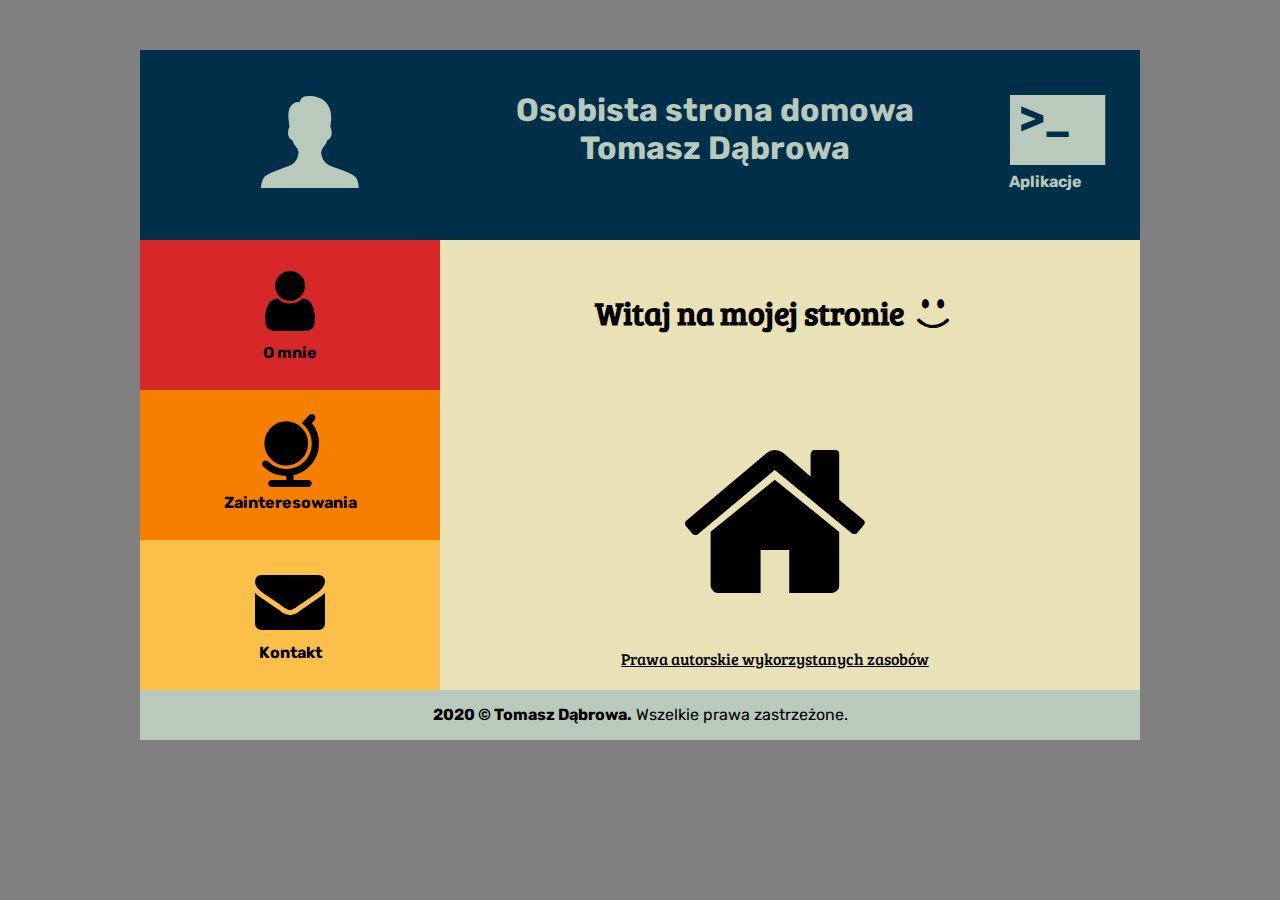
<file: index.html>
<!DOCTYPE HTML>
<html lang="pl">
<head>
<title> Tomasz Dąbrowa </title>
<meta charset="utf-8"/>
<meta name="description" content="Moja osobista strona. Tomek Dąbrowa, zapraszam!"/>
<meta name="keywords" content="strona, homepage, domowa, Tomasz, Tomek, Dąbrowa"/>
<meta name="author" content="Tomasz Dąbrowa"/>
<meta http-equiv="X-UA-Compatible" content="IE=edge,chrome=1"/>
<link rel="stylesheet" href="style.css" type="text/css"/>
<link rel="stylesheet" href="css/fontello.css" type="text/css"/>
<link href="https://fonts.googleapis.com/css2?family=Bree+Serif&family=Kalam&family=Rubik&display=swap" rel="stylesheet"/>
</head>
<body>
<div id="pojemnik">
	
	<a class="link_naglowka" href="index.html">
	<div id="naglowek">
		
		<div id="logo">
			<i style="font-size:100px;" class="icon-user-male"></i> 
		</div>
		
		<div id="tytul">
			<center> <h1> Osobista strona domowa <br/>
			Tomasz Dąbrowa </h1> </center>
		</div>
		</a>
		
		<a href="aplikacje.html">
		<div id="aplikacje">
			<br/>
			<i style="font-size:70px;" class="icon-terminal"></i> <br/>
			<b> Aplikacje </b>
		</div>
		</a>
	
	</div>
	
	<div id="nawigacja">
		
		<a href="omnie.html">
		<div id="omnie">
		
			<i style="font-size:70px;" class="icon-user"></i> <br/>
			<b> O mnie </b>
		
		</div>
		</a>
		
		<a href="zainteresowania.html">
		<div id="zainteresowania">
		
			<i style="font-size:70px;" class="icon-globe-alt"></i> <br/>
			<b> Zainteresowania </b>
			
		</div>
		</a>
		
		<a href="kontakt.html">
		<div id="kontakt">
		
			<i style="font-size:70px;" class="icon-mail-alt"></i> <br/>
			<b> Kontakt </b>
			
		</div>
		</a>
		
	</div>
		
		<div id="zawartosc">
		
		<h1> Witaj na mojej stronie <i class="icon-emo-happy"></i> </h1> <br/>
		
		<i style="font-size:200px;" class="icon-home"></i> <br/>
		<a style="text-decoration:underline;" href="prawaautorskie.html">Prawa autorskie wykorzystanych zasobów</a>
		
		</div>
		   
	<div id="stopka">
		
		<b> 2020 &copy; Tomasz Dąbrowa.</b> Wszelkie prawa zastrzeżone.
		
	</div>
</div>


</body>
</html>
</file>
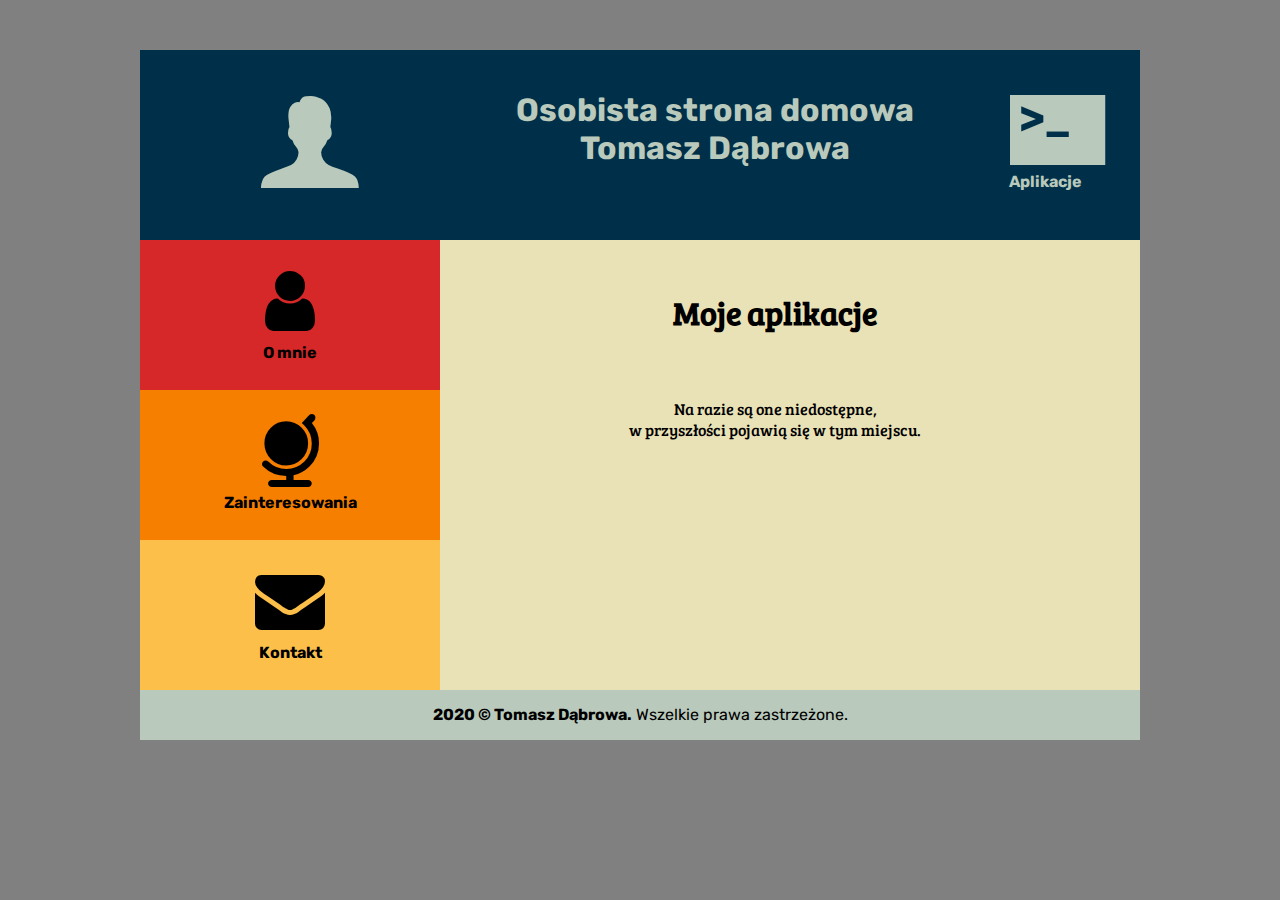
<file: aplikacje.html>
<!DOCTYPE HTML>
<html lang="pl">
<head>
<title> Tomasz Dąbrowa </title>
<meta charset="utf-8"/>
<meta name="description" content="Moja osobista strona. Tomek Dąbrowa, zapraszam!"/>
<meta name="keywords" content="strona, homepage, domowa, Tomasz, Tomek, Dąbrowa"/>
<meta name="author" content="Tomasz Dąbrowa"/>
<meta http-equiv="X-UA-Compatible" content="IE=edge,chrome=1"/>
<link rel="stylesheet" href="style.css" type="text/css"/>
<link rel="stylesheet" href="css/fontello.css" type="text/css"/>
<link href="https://fonts.googleapis.com/css2?family=Bree+Serif&family=Kalam&family=Rubik&display=swap" rel="stylesheet"/>
</head>
<body>
<div id="pojemnik">
	
	<a class="link_naglowka" href="index.html">
	<div id="naglowek">
		
		<div id="logo">
			<i style="font-size:100px;" class="icon-user-male"></i> 
		</div>
		
		<div id="tytul">
			<center> <h1> Osobista strona domowa <br/>
			Tomasz Dąbrowa </h1> </center>
		</div>
		</a>
		
		<a href="aplikacje.html">
		<div id="aplikacje">
			<br/>
			<i style="font-size:70px;" class="icon-terminal"></i> <br/>
			<b> Aplikacje </b>
		</div>
		</a>
	
	</div>
	
	<div id="nawigacja">
		
		<a href="omnie.html">
		<div id="omnie">
		
			<i style="font-size:70px;" class="icon-user"></i> <br/>
			<b> O mnie </b>
		
		</div>
		</a>
		
		<a href="zainteresowania.html">
		<div id="zainteresowania">
		
			<i style="font-size:70px;" class="icon-globe-alt"></i> <br/>
			<b> Zainteresowania </b>
			
		</div>
		</a>
		
		<a href="kontakt.html">
		<div id="kontakt">
		
			<i style="font-size:70px;" class="icon-mail-alt"></i> <br/>
			<b> Kontakt </b>
			
		</div>
		</a>
		
	</div>
		
		<div id="zawartosc">
		
		<h1> <b> Moje aplikacje </b> </h1> <br/> <br/>
		Na razie są one niedostępne, <br/>
		w przyszłości pojawią się w tym miejscu.
		
		</div>
		   
	<div id="stopka">
		
		<b> 2020 &copy; Tomasz Dąbrowa.</b> Wszelkie prawa zastrzeżone.
		
	</div>
</div>


</body>
</html>
</file>
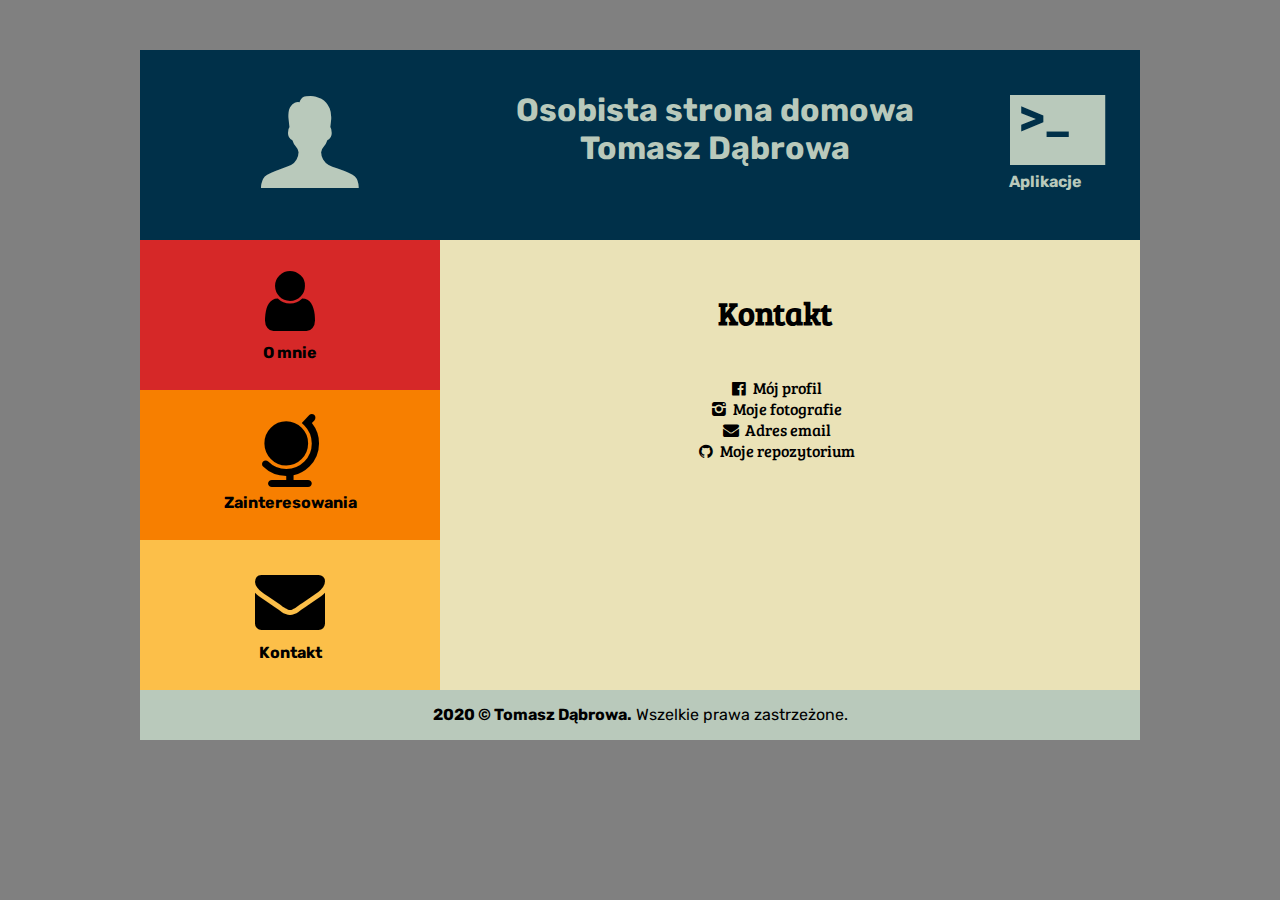
<file: kontakt.html>
<!DOCTYPE HTML>
<html lang="pl">
<head>
<title> Tomasz Dąbrowa </title>
<meta charset="utf-8"/>
<meta name="description" content="Moja osobista strona. Tomek Dąbrowa, zapraszam!"/>
<meta name="keywords" content="strona, homepage, domowa, Tomasz, Tomek, Dąbrowa"/>
<meta name="author" content="Tomasz Dąbrowa"/>
<meta http-equiv="X-UA-Compatible" content="IE=edge,chrome=1"/>
<link rel="stylesheet" href="style.css" type="text/css"/>
<link rel="stylesheet" href="css/fontello.css" type="text/css"/>
<link href="https://fonts.googleapis.com/css2?family=Bree+Serif&family=Kalam&family=Rubik&display=swap" rel="stylesheet">
</head>
<body>
<div id="pojemnik">
	
	<a class="link_naglowka" href="index.html">
	<div id="naglowek">
		
		<div id="logo">
			<i style="font-size:100px;" class="icon-user-male"></i> 
		</div>
		
		<div id="tytul">
			<center> <h1> Osobista strona domowa <br/>
			Tomasz Dąbrowa </h1> </center>
		</div>
		</a>
		
		<a href="aplikacje.html">
		<div id="aplikacje">
			<br/>
			<i style="font-size:70px;" class="icon-terminal"></i> <br/>
			<b> Aplikacje </b>
		</div>
		</a>
	
	</div>
	
	
	<div id="nawigacja">
		
		<a href="omnie.html">
		<div id="omnie">
		
			<i style="font-size:70px;" class="icon-user"></i> <br/>
			<b> O mnie </b>
		
		</div>
		</a>
		
		<a href="zainteresowania.html">
		<div id="zainteresowania">
		
			<i style="font-size:70px;" class="icon-globe-alt"></i> <br/>
			<b> Zainteresowania </b>
			
		</div>
		</a>
		
		<a href="kontakt.html">
		<div id="kontakt">
		
			<i style="font-size:70px;" class="icon-mail-alt"></i> <br/>
			<b> Kontakt </b>
			
		</div>
		</a>
		
	</div>
		
		<div id="zawartosc">
		
			<h1> Kontakt </h1> <br/>
			<i class="icon-facebook-official"></i> <a target="_blank" href="https://www.facebook.com/DabrowaT">
			Mój profil </a> <br/>
			<i class="icon-instagram"></i> <a target="_blank" href="https://www.instagram.com/tdomeek/">
			Moje fotografie </a> <br/>
			<i class="icon-mail-alt"></i> <a href="mailto:tomasz.dabrowa@outlook.com">
			Adres email </a> <br/>
			<i class="icon-github-circled"></i> <a target="_blank" href="https://github.com/TomaszDabrowa">
			Moje repozytorium </a>
			
		
		</div>
		   
	<div id="stopka">
		
		<b> 2020 &copy; Tomasz Dąbrowa.</b> Wszelkie prawa zastrzeżone.
		
	</div>
</div>


</body>
</html>
</file>
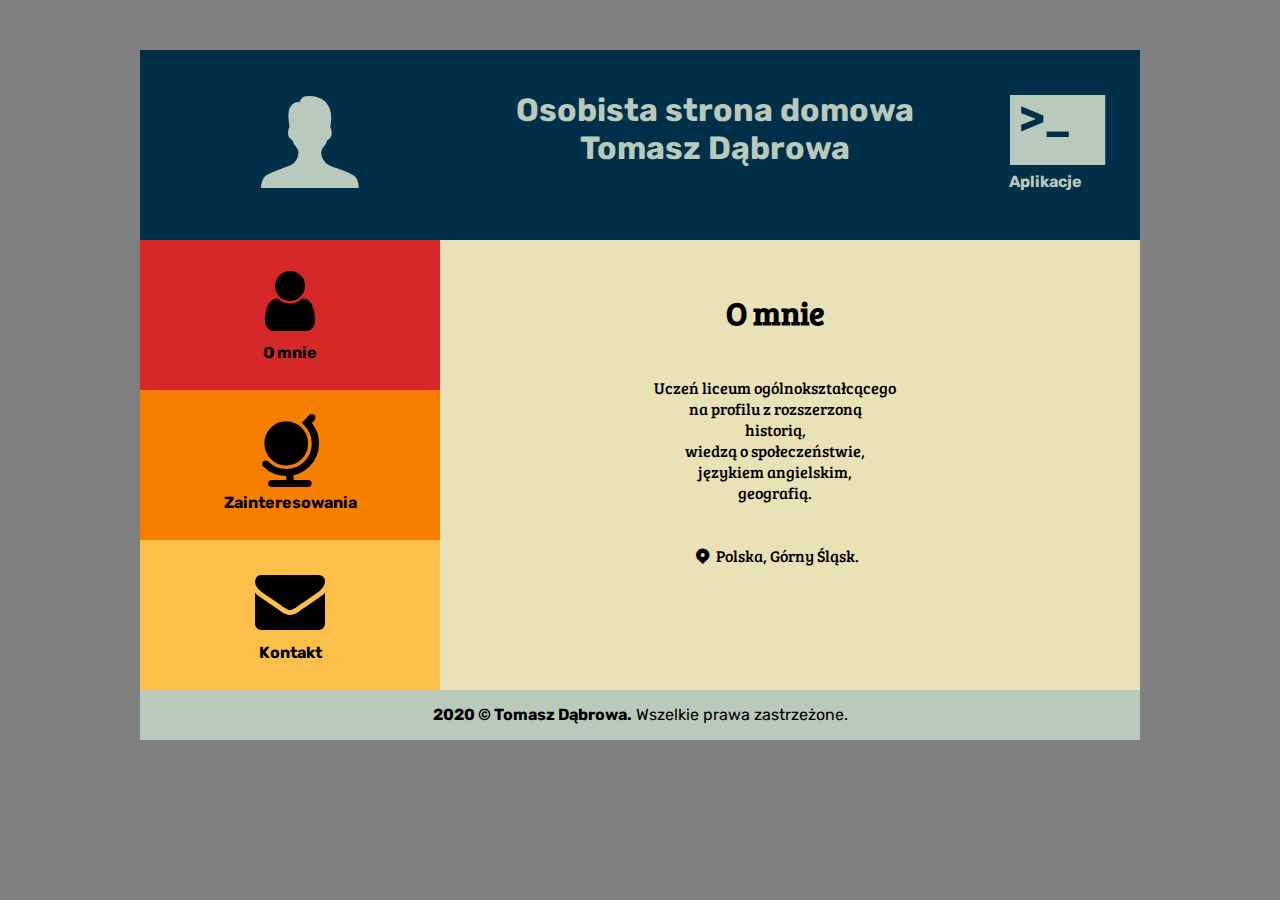
<file: omnie.html>
<!DOCTYPE HTML>
<html lang="pl">
<head>
<title> Tomasz Dąbrowa </title>
<meta charset="utf-8"/>
<meta name="description" content="Moja osobista strona. Tomek Dąbrowa, zapraszam!"/>
<meta name="keywords" content="strona, homepage, domowa, Tomasz, Tomek, Dąbrowa"/>
<meta name="author" content="Tomasz Dąbrowa"/>
<meta http-equiv="X-UA-Compatible" content="IE=edge,chrome=1"/>
<link rel="stylesheet" href="style.css" type="text/css"/>
<link rel="stylesheet" href="css/fontello.css" type="text/css"/>
<link href="https://fonts.googleapis.com/css2?family=Bree+Serif&family=Kalam&family=Rubik&display=swap" rel="stylesheet">
</head>
<body>
<div id="pojemnik">
	
	<a class="link_naglowka" href="index.html">
	<div id="naglowek">
		
		<div id="logo">
			<i style="font-size:100px;" class="icon-user-male"></i> 
		</div>
		
		<div id="tytul">
			<center> <h1> Osobista strona domowa <br/>
			Tomasz Dąbrowa </h1> </center>
		</div>
		</a>
		
		<a href="aplikacje.html">
		<div id="aplikacje">
			<br/>
			<i style="font-size:70px;" class="icon-terminal"></i> <br/>
			<b> Aplikacje </b>
		</div>
		</a>
	
	</div>
	
	
	<div id="nawigacja">
		
		<a href="omnie.html">
		<div id="omnie">
		
			<i style="font-size:70px;" class="icon-user"></i> <br/>
			<b> O mnie </b>
		
		</div>
		</a>
		
		<a href="zainteresowania.html">
		<div id="zainteresowania">
		
			<i style="font-size:70px;" class="icon-globe-alt"></i> <br/>
			<b> Zainteresowania </b>
			
		</div>
		</a>
		
		<a href="kontakt.html">
		<div id="kontakt">
		
			<i style="font-size:70px;" class="icon-mail-alt"></i> <br/>
			<b> Kontakt </b>
			
		</div>
		</a>
		
	</div>
		
		<div id="zawartosc">
		
		<h1> O mnie </h1> <br/>
		Uczeń liceum ogólnokształcącego <br/>
		na profilu z rozszerzoną <br/>
		historią, <br/>
		wiedzą o społeczeństwie, <br/>
		językiem angielskim,<br/>
		geografią.<br/>
		<br/> <br/>
		<i class="icon-location"></i> Polska, Górny Śląsk.
		
		</div>
		   
	<div id="stopka">
		
		<b> 2020 &copy; Tomasz Dąbrowa.</b> Wszelkie prawa zastrzeżone.
		
	</div>
</div>


</body>
</html>
</file>
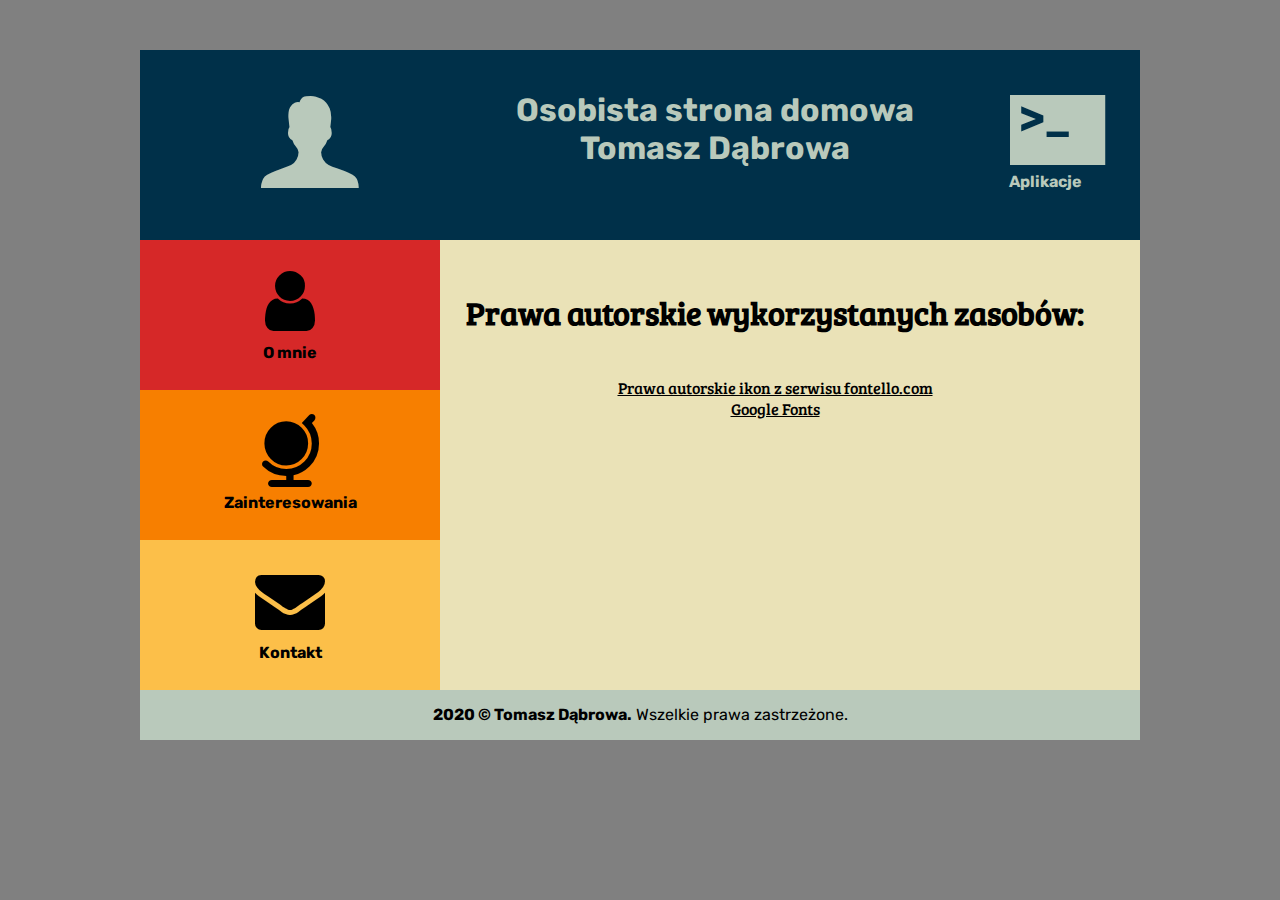
<file: prawaautorskie.html>
<!DOCTYPE HTML>
<html lang="pl">
<head>
<title> Tomasz Dąbrowa </title>
<meta charset="utf-8"/>
<meta name="description" content="Moja osobista strona. Tomek Dąbrowa, zapraszam!"/>
<meta name="keywords" content="strona, homepage, domowa, Tomasz, Tomek, Dąbrowa"/>
<meta name="author" content="Tomasz Dąbrowa"/>
<meta http-equiv="X-UA-Compatible" content="IE=edge,chrome=1"/>
<link rel="stylesheet" href="style.css" type="text/css"/>
<link rel="stylesheet" href="css/fontello.css" type="text/css"/>
<link href="https://fonts.googleapis.com/css2?family=Bree+Serif&family=Kalam&family=Rubik&display=swap" rel="stylesheet">
</head>
<body>
<div id="pojemnik">
	
	<a class="link_naglowka" href="index.html">
	<div id="naglowek">
		
		<div id="logo">
			<i style="font-size:100px;" class="icon-user-male"></i> 
		</div>
		
		<div id="tytul">
			<center> <h1> Osobista strona domowa <br/>
			Tomasz Dąbrowa </h1> </center>
		</div>
		</a>
		
		<a href="aplikacje.html">
		<div id="aplikacje">
			<br/>
			<i style="font-size:70px;" class="icon-terminal"></i> <br/>
			<b> Aplikacje </b>
		</div>
		</a>
	
	</div>
	
	
	<div id="nawigacja">
		
		<a href="omnie.html">
		<div id="omnie">
		
			<i style="font-size:70px;" class="icon-user"></i> <br/>
			<b> O mnie </b>
		
		</div>
		</a>
		
		<a href="zainteresowania.html">
		<div id="zainteresowania">
		
			<i style="font-size:70px;" class="icon-globe-alt"></i> <br/>
			<b> Zainteresowania </b>
			
		</div>
		</a>
		
		<a href="kontakt.html">
		<div id="kontakt">
		
			<i style="font-size:70px;" class="icon-mail-alt"></i> <br/>
			<b> Kontakt </b>
			
		</div>
		</a>
		
	</div>
		
		<div id="zawartosc">
		
		<h1> Prawa autorskie wykorzystanych zasobów:</h1> <br/>
		<a target="_blank" style="text-decoration:underline;" href="LICENSE.txt">Prawa autorskie ikon z serwisu fontello.com </a> <br/>
		
		<a target="_blank" style="text-decoration:underline;" href="https://fonts.google.com/"> Google Fonts </a>
		
		</div>
		   
	<div id="stopka">
		
		<b> 2020 &copy; Tomasz Dąbrowa.</b> Wszelkie prawa zastrzeżone.
		
	</div>
</div>


</body>
</html>
</file>
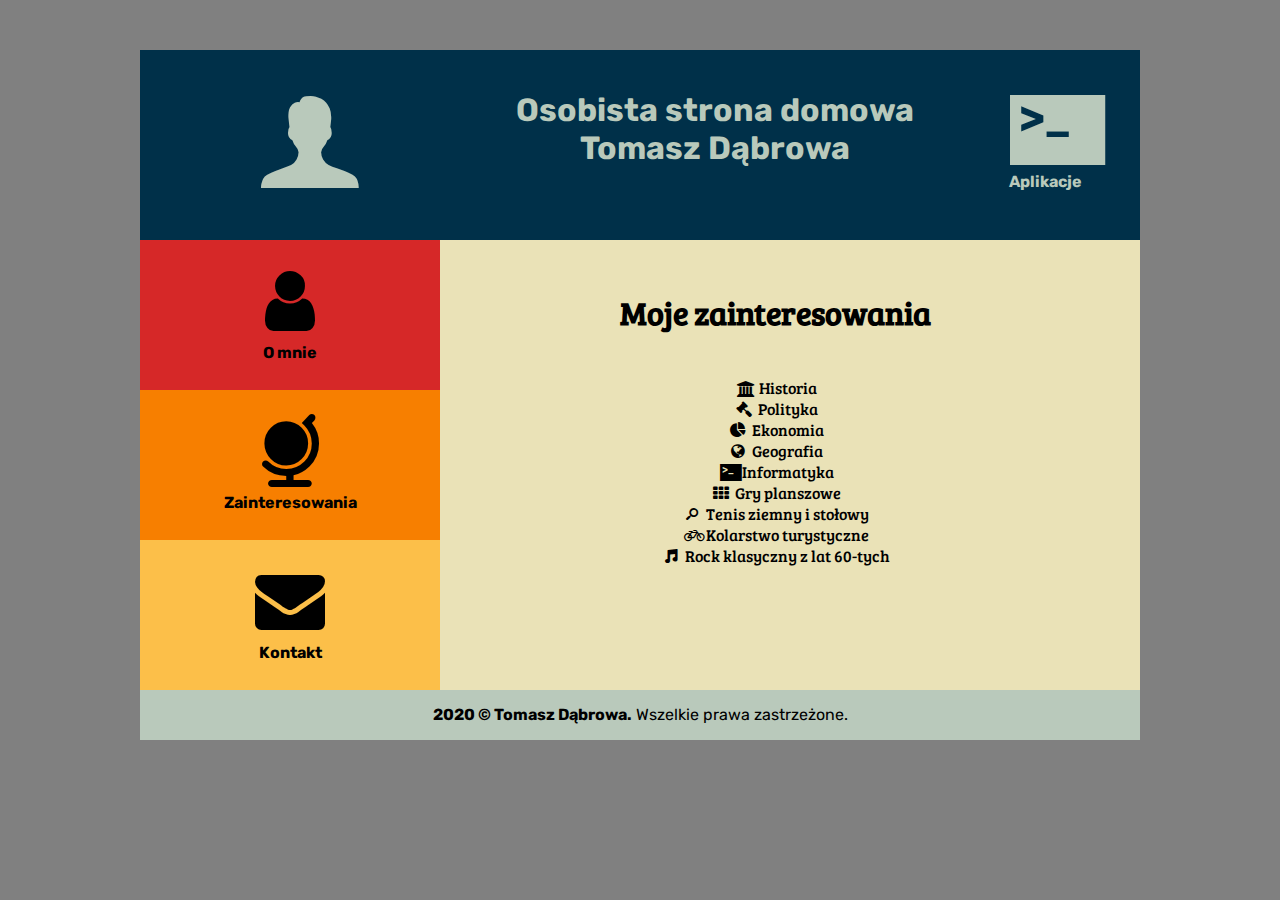
<file: zainteresowania.html>
<!DOCTYPE HTML>
<html lang="pl">
<head>
<title> Tomasz Dąbrowa </title>
<meta charset="utf-8"/>
<meta name="description" content="Moja osobista strona. Tomek Dąbrowa, zapraszam!"/>
<meta name="keywords" content="strona, homepage, domowa, Tomasz, Tomek, Dąbrowa"/>
<meta name="author" content="Tomasz Dąbrowa"/>
<meta http-equiv="X-UA-Compatible" content="IE=edge,chrome=1"/>
<link rel="stylesheet" href="style.css" type="text/css"/>
<link rel="stylesheet" href="css/fontello.css" type="text/css"/>
<link href="https://fonts.googleapis.com/css2?family=Bree+Serif&family=Kalam&family=Rubik&display=swap" rel="stylesheet">
</head>
<body>
<div id="pojemnik">
	
	<a class="link_naglowka" href="index.html">
	<div id="naglowek">
		
		<div id="logo">
			<i style="font-size:100px;" class="icon-user-male"></i> 
		</div>
		
		<div id="tytul">
			<center> <h1> Osobista strona domowa <br/>
			Tomasz Dąbrowa </h1> </center>
		</div>
		</a>
		
		<a href="aplikacje.html">
		<div id="aplikacje">
			<br/>
			<i style="font-size:70px;" class="icon-terminal"></i> <br/>
			<b> Aplikacje </b>
		</div>
		</a>
	
	</div>
	
	
	<div id="nawigacja">
		
		<a href="omnie.html">
		<div id="omnie">
		
			<i style="font-size:70px;" class="icon-user"></i> <br/>
			<b> O mnie </b>
		
		</div>
		</a>
		
		<a href="zainteresowania.html">
		<div id="zainteresowania">
		
			<i style="font-size:70px;" class="icon-globe-alt"></i> <br/>
			<b> Zainteresowania </b>
			
		</div>
		</a>
		
		<a href="kontakt.html">
		<div id="kontakt">
		
			<i style="font-size:70px;" class="icon-mail-alt"></i> <br/>
			<b> Kontakt </b>
			
		</div>
		</a>
		
	</div>
		
		<div id="zawartosc">
		
			<h1> Moje zainteresowania </h1> <br/>
		
			<i class="icon-bank"></i> Historia <br/>
			<i class="icon-hammer"></i> Polityka <br/>
			<i class="icon-chart-pie"></i> Ekonomia <br/>
			<i class="icon-globe"></i> Geografia <br/>
			<i class="icon-terminal"></i>  Informatyka <br/>
			<i class="icon-boardgame"></i> Gry planszowe <br/>
			<i class="icon-tennis"></i> Tenis ziemny i stołowy <br/>
			<i class="icon-bicycle"></i> Kolarstwo turystyczne <br/>
			<i class="icon-music"></i> Rock klasyczny z lat 60-tych
		
		</div>
		   
	<div id="stopka">
		
		<b> 2020 &copy; Tomasz Dąbrowa.</b> Wszelkie prawa zastrzeżone.
		
	</div>
</div>


</body>
</html>
</file>
<file: style.css>
#pojemnik
{
	width:1000px;
	height:500px;
	margin-top:50px;
	margin-left:auto;
	margin-right:auto;
}

body
{
	background-color:grey;
}

#naglowek
{
	width:960px;
	text-align:center;
	background-color:#003049;
	padding:20px;
	font-family: 'Kalam', cursive;
	height:150px;
	color:#b9c9bb;
}

#logo
{
	height:150px;
	width:300px;
	float:left;
}

#tytul
{
	height:150px;
	width:510px;
	float:left;
	font-family:'Rubik', sans-serif;
}

#aplikacje
{
	height:150px;
	width:150px;
	float:left;
	font-family:'Rubik', sans-serif;
}

#aplikacje:hover
{
	background-color:#001b29;
}

#nawigacja
{
	width:300px;
	height:450px;
	background-color:white;
	float:left;
}

#omnie
{
	width:300px;
	height:130px;
	text-align:center;
	font-family: 'Rubik', sans-serif;
	padding-top:20px;
	background-color:#d62828;
}

#zainteresowania
{
	width:300px;
	height:130px;
	text-align:center;
	font-family: 'Rubik', sans-serif;
	padding-top:20px;
	background-color:#f77f00;
}

#kontakt
{
	width:300px;
	height:130px;
	text-align:center;
	font-family: 'Rubik', sans-serif;
	padding-top:20px;
	background-color:#fcbf49;
}

#zawartosc
{
	height:390px;
	width:940px;
	background-color:#eae2b7;
	font-family: 'Bree Serif', serif;
	text-align:center;
	padding-top:30px;
	padding-bottom:30px;
	padding-right:30px;
	padding-left:30px;
}

#stopka
{
	height:35px;
	width:1000px;
	background-color:#b9c9bb;
	text-align:center;
	font-family: 'Rubik', sans-serif;
	padding-top:15px;
}

a:link
{
	text-decoration:none;
	color:black;
}

a:visited
{
	text-decoration:none;
	color:black;
}

a:hover
{
	text-decoration:none;
	color:black;
}

#omnie:hover
{
	background-color:#ac2020;
}

#zainteresowania:hover
{
	background-color:#cc6900;
}

#kontakt:hover
{
	background-color:#fcb322;
}

#naglowek a:link
{
	color:#b9c9bb;
}

#naglowek a:hover
{
	color:#b9c9bb;
}

#naglowek a:visited
{
	color:#b9c9bb;
}

.link_naglowka:link
{
	color:#b9c9bb;
}

.link_naglowka:hover
{
	color:#b9c9bb;
}

.link_naglowka:visited
{
	color:#b9c9bb;
}
</file>
<file: css/fontello.css>
@font-face {
  font-family: 'fontello';
  src: url('../font/fontello.eot?82016528');
  src: url('../font/fontello.eot?82016528#iefix') format('embedded-opentype'),
       url('../font/fontello.woff2?82016528') format('woff2'),
       url('../font/fontello.woff?82016528') format('woff'),
       url('../font/fontello.ttf?82016528') format('truetype'),
       url('../font/fontello.svg?82016528#fontello') format('svg');
  font-weight: normal;
  font-style: normal;
}
/* Chrome hack: SVG is rendered more smooth in Windozze. 100% magic, uncomment if you need it. */
/* Note, that will break hinting! In other OS-es font will be not as sharp as it could be */
/*
@media screen and (-webkit-min-device-pixel-ratio:0) {
  @font-face {
    font-family: 'fontello';
    src: url('../font/fontello.svg?82016528#fontello') format('svg');
  }
}
*/
 
 [class^="icon-"]:before, [class*=" icon-"]:before {
  font-family: "fontello";
  font-style: normal;
  font-weight: normal;
  speak: never;
 
  display: inline-block;
  text-decoration: inherit;
  width: 1em;
  margin-right: .2em;
  text-align: center;
  /* opacity: .8; */
 
  /* For safety - reset parent styles, that can break glyph codes*/
  font-variant: normal;
  text-transform: none;
 
  /* fix buttons height, for twitter bootstrap */
  line-height: 1em;
 
  /* Animation center compensation - margins should be symmetric */
  /* remove if not needed */
  margin-left: .2em;
 
  /* you can be more comfortable with increased icons size */
  /* font-size: 120%; */
 
  /* Font smoothing. That was taken from TWBS */
  -webkit-font-smoothing: antialiased;
  -moz-osx-font-smoothing: grayscale;
 
  /* Uncomment for 3D effect */
  /* text-shadow: 1px 1px 1px rgba(127, 127, 127, 0.3); */
}
 
.icon-terminal:before { content: '\e800'; } /* '' */
.icon-home:before { content: '\e801'; } /* '' */
.icon-emo-happy:before { content: '\e802'; } /* '' */
.icon-user:before { content: '\e803'; } /* '' */
.icon-globe:before { content: '\e804'; } /* '' */
.icon-music:before { content: '\e805'; } /* '' */
.icon-tennis:before { content: '\e806'; } /* '' */
.icon-hammer:before { content: '\e807'; } /* '' */
.icon-boardgame:before { content: '\e808'; } /* '' */
.icon-location:before { content: '\e809'; } /* '' */
.icon-globe-alt:before { content: '\e80a'; } /* '' */
.icon-user-male:before { content: '\f062'; } /* '' */
.icon-github-circled:before { content: '\f09b'; } /* '' */
.icon-mail-alt:before { content: '\f0e0'; } /* '' */
.icon-bank:before { content: '\f19c'; } /* '' */
.icon-chart-pie:before { content: '\f200'; } /* '' */
.icon-bicycle:before { content: '\f206'; } /* '' */
.icon-facebook-official:before { content: '\f230'; } /* '' */
.icon-instagram:before { content: '\f32d'; } /* '' */
</file>
